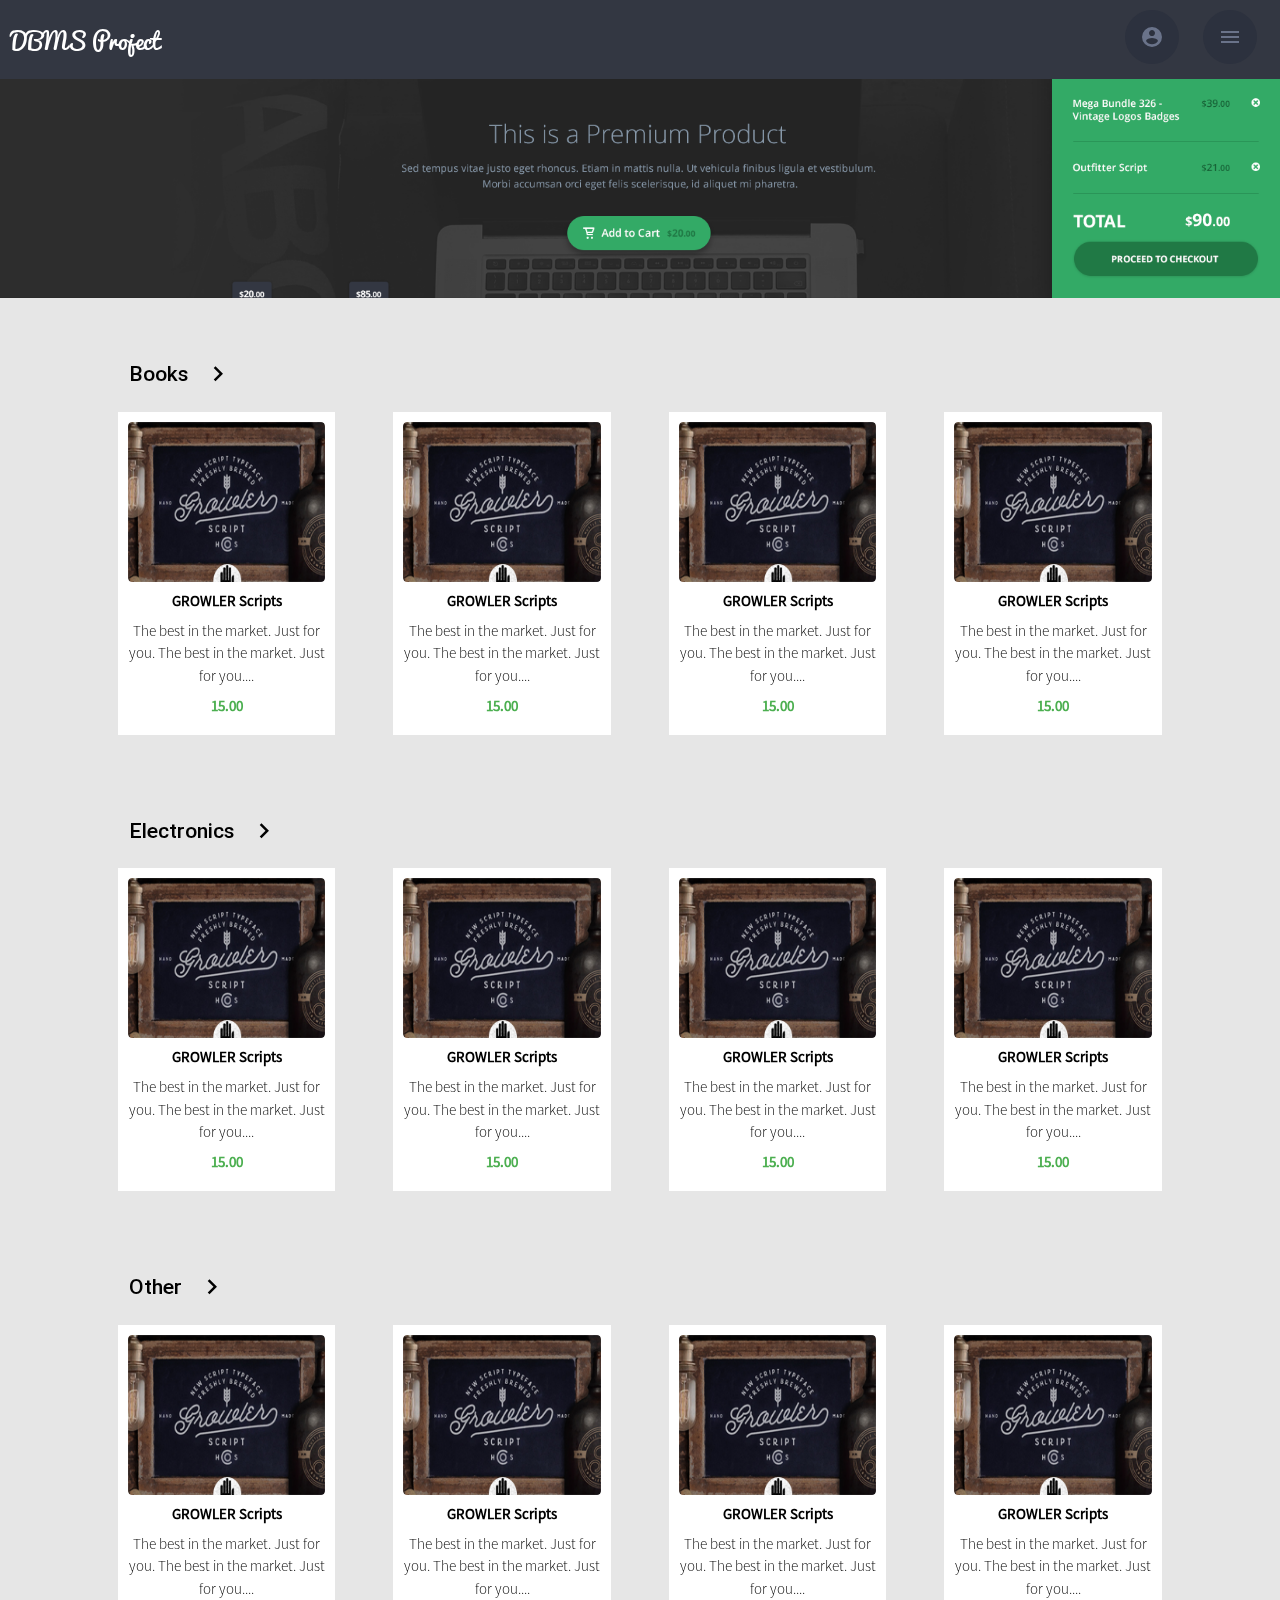
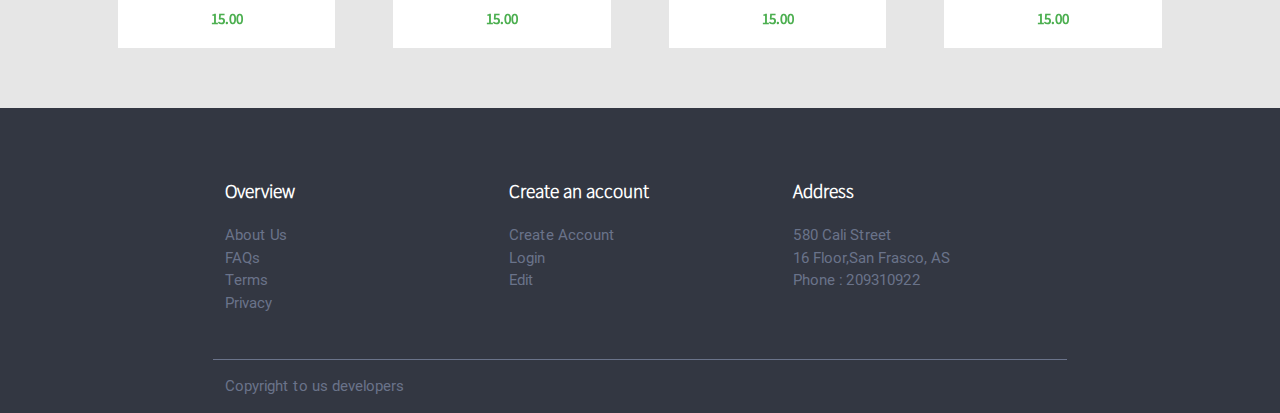
<file: index.html>
<!doctype html>
<html>
<head>
	<title>DBMS Project</title>
	<link rel = "stylesheet" href = "css/materialize.css">
	<link rel = "stylesheet" href = "css/styles.css">
	<link href="https://fonts.googleapis.com/icon?family=Material+Icons" rel="stylesheet">
</head>
<body class = ""> 

	<div class = "overlay overlay-contentpush">
		<span type = "button" class = "overlay-close"></span>
		<ul>
			<li><a href = "index.html">Home</a></li>
			<li><a href = "books.php">Books</a></li>
			<li><a href = "electronics.php">Electronics</a></li>
			<li><a href = "other.php">Other</a></li>
		</ul>
	</div>

	<div class = "row" id = "page">
		
		<div class = "row" id = "top-bar">
			<div class = "col s3 left">
				<p class = "brand-logo"><a href = "index.html" class = "white-text">DBMS Project</a></p>
			</div>
			<div class = "col s9 full-height">
				<div class = "col s1 offset-s10 center-align icons" id = "account">
					<!-- IF NOT LOGGED IN -->
					<!-- <a href = "login.html"><i class = "material-icons waves-effect">account_circle</i></a> -->
					
					<!-- IF A USER IS LOGGED IN -->
					<a href = "javscript:void(0)" data-target = ""><i class = "material-icons waves-effect">account_circle</i></a>
					<ul class = "" id = "account-opts">
						<li><a href = "staffprofile.html" class = ""><i class = "material-icons left prefix">person</i>My Account</a></li>
						<li><i class = "material-icons left">shopping_cart</i>0 items in cart</li>
						<li class = "center-align">
							<form action = "#" class = "center-align">
								<button type = "submit" value = "logout" class = "btn waves-effect waves-light">Log out</button>
							</form>
						</li>
					</ul>
				</div>
				<div class = "col s1 center-align icons" id = "menu">
					<i class = "material-icons waves-effect">menu</i>
				</div> 
			</div>
		</div>

		<div class = "row">
			<img class = "responsive-img" src = "images/slideshow-back-1.png"/>
		</div>

		<div class = "row showcase" id = "home-showcase">

			<div class = "col m10 offset-m1 s12 case" id = "books">
				<p class = "col s12 valign-wrapper">
					<a href = "books.php" class = "black-text tooltipped" data-tooltip = "Click for more items" data-position = "right">
						Books<i class = "right material-icons small valign">keyboard_arrow_right</i>
					</a>
				</p>

				<a class = "col s2-5 white hoverable item center-align black-text" href = "itempage.html">
					<img src = "images/items.png" class = "responsive-img">
					<p class = "item-name ">GROWLER Scripts</p>
					<p class = "item-desc no-margin">The best in the market. Just for you. The best in the market. Just for you....</p>
					<p class = "item-price green-text">15.00</p>
					<!-- <a href = "itempage.html" class = "btn-floating btn-large green white-text center" id = "more-btn">
						<i class = "material-icons waves-effect waves-light">more_horiz</i>
					</a> -->
					<form action = "nothing.php"> 
						<button class = "btn-floating btn-large green white-text" id = "buy-btn" type = "submit">
							<i class = "material-icons waves-effect waves-light">add_shopping_cart</i>
						</button>
					</form>
				</a>

				<a class = "col s2-5 white hoverable item center-align black-text" href = "itempage.html">
					<img src = "images/items.png" class = "responsive-img">
					<p class = "item-name ">GROWLER Scripts</p>
					<p class = "item-desc no-margin">The best in the market. Just for you. The best in the market. Just for you....</p>
					<p class = "item-price green-text">15.00</p>
					<form action = "nothing.php"> 
						<button class = "btn-floating btn-large green white-text" id = "buy-btn" type = "submit">
							<i class = "material-icons waves-effect waves-light">add_shopping_cart</i>
						</button>
					</form>
				</a>

				<a class = "col s2-5 white hoverable item center-align black-text" href = "itempage.html">
					<img src = "images/items.png" class = "responsive-img">
					<p class = "item-name ">GROWLER Scripts</p>
					<p class = "item-desc no-margin">The best in the market. Just for you. The best in the market. Just for you....</p>
					<p class = "item-price green-text">15.00</p>
					<form action = "nothing.php"> 
						<button class = "btn-floating btn-large green white-text" id = "buy-btn" type = "submit">
							<i class = "material-icons waves-effect waves-light">add_shopping_cart</i>
						</button>
					</form>
				</a>

				<a class = "col s2-5 white hoverable item center-align black-text" href = "itempage.html">
					<img src = "images/items.png" class = "responsive-img">
					<p class = "item-name ">GROWLER Scripts</p>
					<p class = "item-desc no-margin">The best in the market. Just for you. The best in the market. Just for you....</p>
					<p class = "item-price green-text">15.00</p>
					<form action = "nothing.php"> 
						<button class = "btn-floating btn-large green white-text" id = "buy-btn" type = "submit">
							<i class = "material-icons waves-effect waves-light">add_shopping_cart</i>
						</button>
					</form>
				</a>
			</div>

			<div class = "col m10 offset-m1 s12 case" id = "electronics">
				<p class = "col s12 valign-wrapper">
					<a href = "electronics.php" class = "black-text tooltipped" data-tooltip = "Click for more items" data-position = "right">
						Electronics<i class = "right material-icons small valign">keyboard_arrow_right</i>
					</a>
				</p>
				<a class = "col s2-5 white hoverable item center-align black-text" href = "itempage.html">
					<img src = "images/items.png" class = "responsive-img">
					<p class = "item-name ">GROWLER Scripts</p>
					<p class = "item-desc no-margin">The best in the market. Just for you. The best in the market. Just for you....</p>
					<p class = "item-price green-text">15.00</p>
					<form action = "nothing.php"> 
						<button class = "btn-floating btn-large green white-text" id = "buy-btn" type = "submit">
							<i class = "material-icons waves-effect waves-light">add_shopping_cart</i>
						</button>
					</form>
				</a>

				<a class = "col s2-5 white hoverable item center-align black-text" href = "itempage.html">
					<img src = "images/items.png" class = "responsive-img">
					<p class = "item-name ">GROWLER Scripts</p>
					<p class = "item-desc no-margin">The best in the market. Just for you. The best in the market. Just for you....</p>
					<p class = "item-price green-text">15.00</p>
					<form action = "nothing.php"> 
						<button class = "btn-floating btn-large green white-text" id = "buy-btn" type = "submit">
							<i class = "material-icons waves-effect waves-light">add_shopping_cart</i>
						</button>
					</form>
				</a>

				<a class = "col s2-5 white hoverable item center-align black-text" href = "itempage.html">
					<img src = "images/items.png" class = "responsive-img">
					<p class = "item-name ">GROWLER Scripts</p>
					<p class = "item-desc no-margin">The best in the market. Just for you. The best in the market. Just for you....</p>
					<p class = "item-price green-text">15.00</p>
					<form action = "nothing.php"> 
						<button class = "btn-floating btn-large green white-text" id = "buy-btn" type = "submit">
							<i class = "material-icons waves-effect waves-light">add_shopping_cart</i>
						</button>
					</form>
				</a>

				<a class = "col s2-5 white hoverable item center-align black-text" href = "itempage.html">
					<img src = "images/items.png" class = "responsive-img">
					<p class = "item-name ">GROWLER Scripts</p>
					<p class = "item-desc no-margin">The best in the market. Just for you. The best in the market. Just for you....</p>
					<p class = "item-price green-text">15.00</p>
					<form action = "nothing.php"> 
						<button class = "btn-floating btn-large green white-text" id = "buy-btn" type = "submit">
							<i class = "material-icons waves-effect waves-light">add_shopping_cart</i>
						</button>
					</form>
				</a>
			</div>

			<div class = "col m10 offset-m1 s12 case" id = "new-products">
				<p class = "col s12 valign-wrapper">
					<a href = "other.php" class = "black-text tooltipped" data-tooltip = "Click for more items" data-position = "right">
						Other<i class = "right material-icons small valign">keyboard_arrow_right</i>
					</a>
				</p>
				<a class = "col s2-5 white hoverable item center-align black-text" href = "itempage.html">
					<img src = "images/items.png" class = "responsive-img">
					<p class = "item-name ">GROWLER Scripts</p>
					<p class = "item-desc no-margin">The best in the market. Just for you. The best in the market. Just for you....</p>
					<p class = "item-price green-text">15.00</p>
					<form action = "nothing.php"> 
						<button class = "btn-floating btn-large green white-text" id = "buy-btn" type = "submit">
							<i class = "material-icons waves-effect waves-light">add_shopping_cart</i>
						</button>
					</form>
				</a>

				<a class = "col s2-5 white hoverable item center-align black-text" href = "itempage.html">
					<img src = "images/items.png" class = "responsive-img">
					<p class = "item-name ">GROWLER Scripts</p>
					<p class = "item-desc no-margin">The best in the market. Just for you. The best in the market. Just for you....</p>
					<p class = "item-price green-text">15.00</p>
					<form action = "nothing.php"> 
						<button class = "btn-floating btn-large green white-text" id = "buy-btn" type = "submit">
							<i class = "material-icons waves-effect waves-light">add_shopping_cart</i>
						</button>
					</form>
				</a>

				<a class = "col s2-5 white hoverable item center-align black-text" href = "itempage.html">
					<img src = "images/items.png" class = "responsive-img">
					<p class = "item-name ">GROWLER Scripts</p>
					<p class = "item-desc no-margin">The best in the market. Just for you. The best in the market. Just for you....</p>
					<p class = "item-price green-text">15.00</p>
					<form action = "nothing.php"> 
						<button class = "btn-floating btn-large green white-text" id = "buy-btn" type = "submit">
							<i class = "material-icons waves-effect waves-light">add_shopping_cart</i>
						</button>
					</form>
				</a>

				<a class = "col s2-5 white hoverable item center-align black-text" href = "itempage.html">
					<img src = "images/items.png" class = "responsive-img">
					<p class = "item-name ">GROWLER Scripts</p>
					<p class = "item-desc no-margin">The best in the market. Just for you. The best in the market. Just for you....</p>
					<p class = "item-price green-text">15.00</p>
					<form action = "nothing.php"> 
						<button class = "btn-floating btn-large green white-text" id = "buy-btn" type = "submit">
							<i class = "material-icons waves-effect waves-light">add_shopping_cart</i>
						</button>
					</form>
				</a>
			</div>

		</div>


	</div>

	<footer class = "row">
		<div class = "col s8 offset-s2">
			<div class = "col m4 section">
				<p class = "white-text">Overview</p>
				<ul>
					<li><a href = "#">About Us</a></li>
					<li><a href = "#">FAQs</a></li>
					<li><a href = "#">Terms</a></li>
					<li><a href = "#">Privacy</a></li>
				</ul>
			</div>
			<div class = "col m4 section">
				<p class = "white-text">Create an account</p>
				<ul>
					<li><a href = "#">Create Account</a></li>
					<li><a href = "#">Login</a></li>
					<li><a href = "#">Edit </a></li>
				</ul>
			</div>
			<div class = "col m4 section">
				<p class = "white-text">Address</p>
				<ul>
					<li>580 Cali Street</li>
					<li>16 Floor,San Frasco, AS</li>
					<li>Phone : 209310922</li>
				</ul>
			</div>
		</div>
		<p class = "col s8 offset-s2">Copyright to us developers</p>
	</footer>


<!-- scripts go here -->
<script src = "js/jquery-1.12.2.js"></script>
<script src = "js/materialize.js"></script> 
<script src = "js/scripts.js"></script> 
<script>

</script>
</body>
</html>
</file>
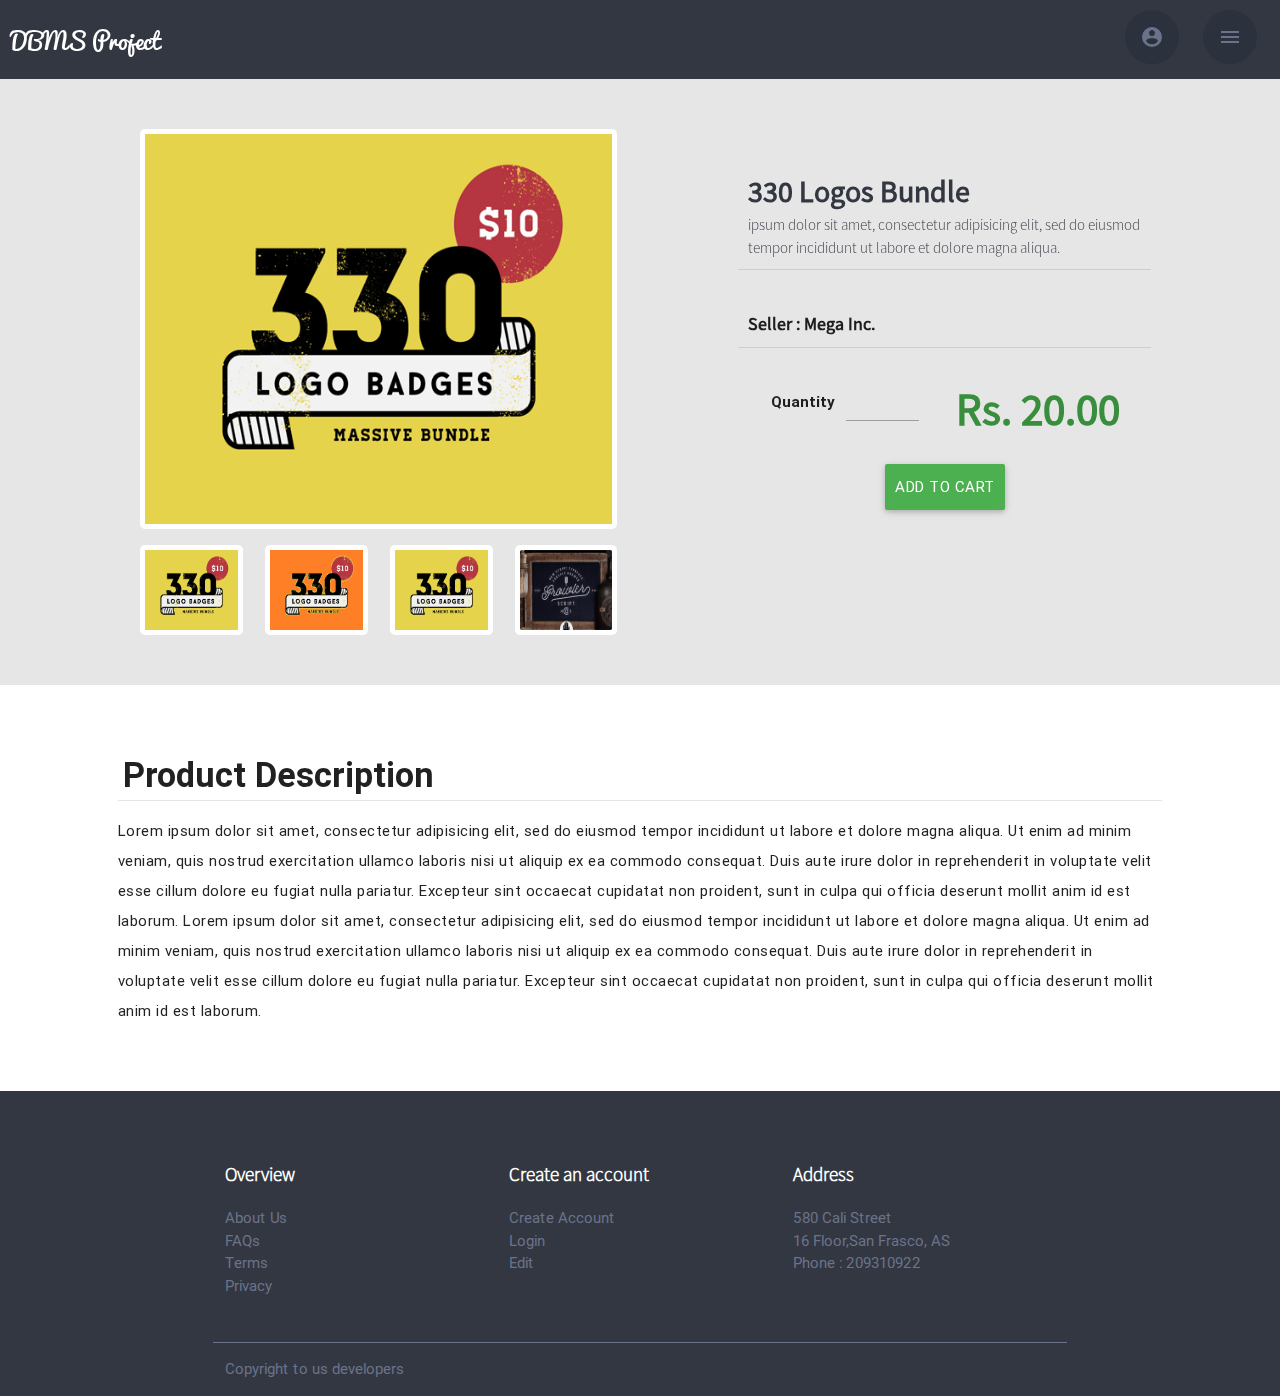
<file: itempage.html>
<!doctype html>
<html>
<head>
	<title>Item Page</title>
	<link rel = "stylesheet" href = "css/materialize.css">
	<link rel = "stylesheet" href = "css/styles.css">
	<link rel = "stylesheet" href = "css/itemstyles.css">
	<link href="https://fonts.googleapis.com/icon?family=Material+Icons" rel="stylesheet">
</head>
<body class = ""> 

<div class = "overlay overlay-contentpush">
		<span type = "button" class = "overlay-close"></span>
		<ul>
			<li><a href = "index.html">Home</a></li>
			<li><a href = "books.php">Books</a></li>
			<li><a href = "electronics.php">Electronics</a></li>
			<li><a href = "other.php">Other</a></li>
		</ul>
	</div>

	<div class = "row" id = "page">
		
		<div class = "row" id = "top-bar">
			<div class = "col s3 left">
				<p class = "brand-logo"><a href = "index.html" class = "white-text">DBMS Project</a></p>
			</div>
			<div class = "col s9 full-height">
				<div class = "col s1 offset-s10 center-align icons" id = "account">
					<!-- IF NOT LOGGED IN -->
					<!-- <a href = "login.html"><i class = "material-icons waves-effect">account_circle</i></a> -->
					
					<!-- IF A USER IS LOGGED IN -->
					<a href = "javscript:void(0)" data-target = ""><i class = "material-icons waves-effect">account_circle</i></a>
					<ul>
						<li></li>
					</ul>
				</div>
				<div class = "col s1 center-align icons" id = "menu">
					<i class = "material-icons waves-effect">menu</i>
				</div> 
			</div>
		</div>

		<div class = "row item-details" id = "item-summary">

			<div class = "col s12 m10 offset-m1">
				<div class = "col s12 m6 " id = "item-gallery">
					<div class = "row valign-wrapper">
						<div class = "col s12 valign">
							<img class = "responsive-img" id = "image-shown" src = "images/item.png">
						</div>
					</div>
					<div class = "row">
						<ul>
							<li class = "col s3 item-images"><img class = "responsive-img" src = "images/item.png"></li>
							<li class = "col s3 item-images"><img class = "responsive-img" src = "images/item1.png"></li>
							<li class = "col s3 item-images"><img class = "responsive-img" src = "images/item.png"></li>
							<li class = "col s3 item-images"><img class = "responsive-img" src = "images/items.png"></li>
						</ul>
					</div>
				</div>
				
				<div class = "col m5 offset-m1 s12" id = "item-quick-info">
					<p class = "" id = "item-name">
						330 Logos Bundle
						<span id = "brief-description">ipsum dolor sit amet, consectetur adipisicing elit, sed do eiusmod
						tempor incididunt ut labore et dolore magna aliqua.</span>
					</p>
					<p class = "" id = "seller-info">Seller : Mega Inc.</p>
					<form class = "col s12" action = "#" method = "post">
						<div class = "col s6">
							<p class = "col s6 bold">Quantity</p>
							<input class = "col s5" type = "number" min = "0" id = "quantity">
						</div>
						<div class = " col s6">
							<p class = "green-text text-darken-2" id = "item-price">Rs. 20.00</p>
						</div>
						<div class = "col s12 center">
							<button class = "btn center green waves-effect waves-light" type = "submit" >
								<!-- <i class = "material-icons left">add_shopping_cart</i> -->Add to Cart
							</button>
						</div>
					</form>
				</div>
			</div>

		</div>

		<div class = "row item-details" id = "item-description">
			<div class = "col m10 offset-m1 s12">
				<h4 class = "bold">Product Description</h4>
				<p>
					Lorem ipsum dolor sit amet, consectetur adipisicing elit, sed do eiusmod
					tempor incididunt ut labore et dolore magna aliqua. Ut enim ad minim veniam,
					quis nostrud exercitation ullamco laboris nisi ut aliquip ex ea commodo
					consequat. Duis aute irure dolor in reprehenderit in voluptate velit esse
					cillum dolore eu fugiat nulla pariatur. Excepteur sint occaecat cupidatat non
					proident, sunt in culpa qui officia deserunt mollit anim id est laborum.
					Lorem ipsum dolor sit amet, consectetur adipisicing elit, sed do eiusmod
					tempor incididunt ut labore et dolore magna aliqua. Ut enim ad minim veniam,
					quis nostrud exercitation ullamco laboris nisi ut aliquip ex ea commodo
					consequat. Duis aute irure dolor in reprehenderit in voluptate velit esse
					cillum dolore eu fugiat nulla pariatur. Excepteur sint occaecat cupidatat non
					proident, sunt in culpa qui officia deserunt mollit anim id est laborum.
				</p>
			</div>
 		</div>

	</div>

	<footer class = "row">
		<div class = "col s8 offset-s2">
			<div class = "col m4 section">
				<p class = "white-text">Overview</p>
				<ul>
					<li><a href = "#">About Us</a></li>
					<li><a href = "#">FAQs</a></li>
					<li><a href = "#">Terms</a></li>
					<li><a href = "#">Privacy</a></li>
				</ul>
			</div>
			<div class = "col m4 section">
				<p class = "white-text">Create an account</p>
				<ul>
					<li><a href = "#">Create Account</a></li>
					<li><a href = "#">Login</a></li>
					<li><a href = "#">Edit </a></li>
				</ul>
			</div>
			<div class = "col m4 section">
				<p class = "white-text">Address</p>
				<ul>
					<li>580 Cali Street</li>
					<li>16 Floor,San Frasco, AS</li>
					<li>Phone : 209310922</li>
				</ul>
			</div>
		</div>
		<p class = "col s8 offset-s2">Copyright to us developers</p>
	</footer>


<!-- scripts go here -->
<script src = "js/jquery-1.12.2.js"></script>
<script src = "js/materialize.js"></script> 
<script src = "js/scripts.js"></script> 
<script>

$(document).ready(function(){
	$targetImage = $("img#image-shown");
	$images = $("li.item-images").find("img");

	$images.on("click",function(){
		$targetSrc = $(this).attr("src");
		console.log($targetSrc);
		$targetImage.attr("src",$targetSrc);
	});
});
</script>
</body>
</html>
</file>
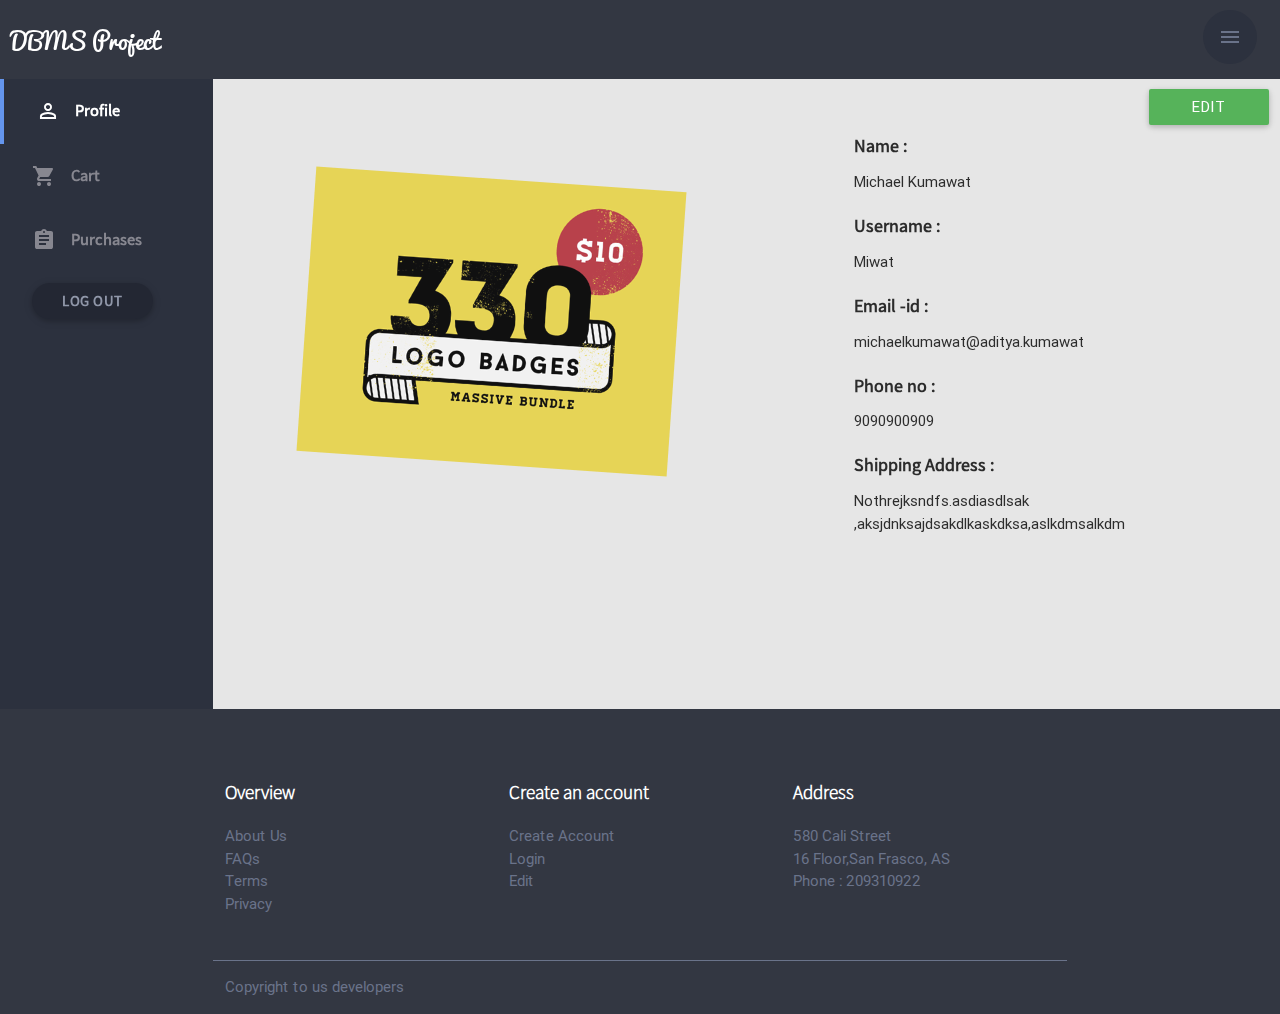
<file: userprofile.html>
<!doctype html>
<html>
<head>
	<title>User Profile</title>
	<link rel = "stylesheet" href = "css/materialize.css">
	<link rel = "stylesheet" href = "css/styles.css">
	<link rel = "stylesheet" href = "css/userstaffstyles.css">
	<link href="https://fonts.googleapis.com/icon?family=Material+Icons" rel="stylesheet">
</head>
<body class = ""> 

	<div class = "overlay overlay-contentpush">
		<span type = "button" class = "overlay-close"></span>
		<ul>
			<li><a href = "index.html">Home</a></li>
			<li><a href = "books.php">Books</a></li>
			<li><a href = "electronics.php">Electronics</a></li>
			<li><a href = "other.php">Other</a></li>
		</ul>
	</div>

	<div class = "row" id = "page">
		
		<div class = "row" id = "top-bar">
			<div class = "col s3 left">
				<p class = "brand-logo"><a href = "index.html" class = "white-text">DBMS Project</a></p>
			</div>
			<div class = "col s9 full-height">
				<div class = "col s1 offset-s11 center-align icons" id = "menu">
					<i class = "material-icons waves-effect">menu</i>
				</div> 
			</div>
		</div>

		<div class = "row" id = "user-profile">
			
			<div class = "col s2" id = "profile-menu">
				<!-- <p class = "center-align">Menu</p> -->
				<ul class = "col s12">
					<li class = "col s12 nav active">
						<a href = "javascript:void(0)" data-target = "#profile"><i class = "hide-on-med-and-down material-icons left">perm_identity</i>Profile</a>
					</li>
					<li class = "col s12 nav">
						<a href = "javascript:void(0)" data-target = "#cart"><i class = "hide-on-med-and-down material-icons left">shopping_cart</i>Cart</a>
					</li>
					<li class = "col s12 nav">
						<a href = "javascript:void(0)" data-target = "#purchases"><i class = "hide-on-med-and-down material-icons left">assignment</i>Purchases</a>
					</li>
					<li>
						<form action = "#" class = "left">
							<button type = "submit" value = "logout" class = "btn waves-effect waves-light">Log out</button>
						</form>
					</li>
				</ul>
			</div>
			
			<div class = "col s10" id = "current-content">


				<div class = " col s12 active" id = "profile">
					<div class = "col s3" id = "profile-options">
						<div class = "col s6 offset-s6 center">
							<a href = "javasript:void(0)" class = "valign-wrapper btn green waves-effect waves-light">
								<i class = "material-icons tooltipped hide-on-large-only" data-tooltip = "Edit Profile">edit</i>
								<span class = "hide-on-med-and-down">Edit Profile</span>
							</a>
						</div>
					</div> 
					<div class = "col m6 s12 valign-wrapper" id = "profile-image">
						<img src = "images/item.png" class = "valign responsive-img">
					</div>
					<div class = "col m5 offset-m1 s12" id = "profile-details">

						<div class = "col s12">
							<h6>Name : </h6>
							<p>Michael Kumawat</p>
						</div>
						<div class = "col s12">
							<h6>Username : </h6>
							<p>Miwat</p>
						</div>
						<div class = "col s12">
							<h6>Email -id : </h6>
							<p>michaelkumawat@aditya.kumawat</p>
						</div>
						<div class = "col s12">
							<h6>Phone no : </h6>
							<p>9090900909</p>
						</div>
						<div class = "col s12">
							<h6>Shipping Address : </h6>
							<p>Nothrejksndfs.asdiasdlsak ,aksjdnksajdsakdlkaskdksa,aslkdmsalkdm</p>
						</div>
					</div>
				</div>
				
				<div class = " col s12 active" id = "editprofile">
					<a id = "cancel-editing" href = "javascript:void(0)" class = "btn-floating btn-large red waves-effect waves-light">
						<i class = "material-icons">clear</i>
					</a>
					<p class = "center-align">Edit details</p>
					<div class = "col m6 s12 valign-wrapper" id = "change-profile-image">
						<input type = "file" id = "image3" name = "image3">
						<label class = "" for = "image3">
							<img src = "images/item.png" class = "responsive-img">
							<p class = "center-align">Click to change your photo.</p>
						</label>
					</div>
					<form class = "col m5 offset-m1 s12" action = "" method = "get">
						<div class = "input-field col s12">
							<input id = "firstname" type = "text" class = "validate" name = "firstname" value = "Michael" required>
							<label for = "firstname">First name</label>
						</div>
						<div class = "input-field col s12">
							<input id = "lastname" type = "text" class = "validate" name = "lastname" value = "Kumawat" required>
							<label for = "lastname">Last name</label>
						</div>
						<div class = "input-field col m6 s12">
							<input id = "email" type = "email" class = "validate" name = "email" value = "michaelkumawat@aditya.kumawat" required>
							<label for = "email">Email-id</label>
						</div>
						<div class = "input-field col m6 s12">
							<input id = "phone" type = "text" class = "validate" name = "phone" value = "9090900909" required>
							<label for = "phone">Phone</label>
						</div>
						<div class = "input-field col m6 s12">
							<input id = "oldpassword" type = "password" class = "validate" name = "oldpassword" required>
							<label for = "oldpassword">Old password</label>
						</div>
						<div class = "input-field col m6 s12">
							<input id = "newpassword" type = "password" class="validate" name = "newpassword" required>
							<label for = "newpassword">Password</label>
						</div>
						<div class = "input-field col s12">
							<textarea id = "address" name = "address" required class = "materialize-textarea" value = "Nothrejksndfs.asdiasdlsak ,aksjdnksajdsakdlkaskdksa,aslkdmsalkdm"></textarea>
							<label for = "address">Address</label>
						</div>
						<button class = "btn green waves-effect waves-light" type = "submit" name = "action">
							Submit<i class = "material-icons right">send</i>
						</button>
					</form>
				</div>

				<div class = "col s12" id = "cart">
					<h5>Cart Items : </h5>

					<!-- Add php code for emptying the cart and confirm the current order -->
					<div class = "col s3" id = "cart-options">
						<div class = "col s6 center">
							<a href = "javasript:void(0)"class = "valign-wrapper btn green waves-effect waves-light">
								<i class = "material-icons tooltipped hide-on-large-only" data-tooltip = "Empty Cart">remove</i>
								<span class = "hide-on-med-and-down">Empty Cart</span>
							</a>
						</div>
						<div class = "col s6 center">
							<a href = "javasript:void(0)" class = "valign-wrapper btn green waves-effect waves-light">
								<i class = "material-icons tooltipped hide-on-large-only" data-tooltip = "Confirm Order">send</i>
								<span class = "hide-on-med-and-down">Confirm order</span>
							</a>
						</div>
					</div>

					<!-- Display this if the cart is empty,or else hide this and display the items in the cart -->
					<div class = "col s12 valign-wrapper hide" id = "empty-message">
						<i class = "material-icons center large ">info_outline</i>
						<h3>
							Your shopping bag seems empty. <br>Go add some.
						</h3>
					</div>

					<div class = "row item-card valign-wrapper-custom">
						<div class = "col m1-5 hide-on-small-only item-image">
							<img src = "images/item.png" class = "responsive-img">
						</div>
						<div class = "col  s12 m3-5 item-info">
							<div class = "row">
								<p class = "item-name">330 Logos Bundle</p>
								<p class = "hide-on-small-only">Lorem ipsum dolor sit amet, consectetur adipisicing elit, sed do eiusmod
								tempor incididunt ut labore et dolore magna aliqua.</p>
							</div>
						</div>
						<div class = "col m2 s12 item-category">
							<p>Books</p>
						</div>
						<div class = "col m2 s12 seller-info">
							<p>Mega Inc.</p>
						</div>
						<div class = "col m2 s12 item-price">
							<p class = "green-text">Rs.20.00</p>
						</div>
						<div class = "col m1 s12 delete">
							<i class = "material-icons tooltipped" data-position = "left" data-tooltip = "Remove item">delete</i>
						</div>
					</div>
				</div>
				
				<div class = "col s12" id = "purchases">
					<h5>Purchase history : </h5>

					<div class = "col s12 valign-wrapper hide" id = "empty-message">
						<i class = "material-icons center large ">info_outline</i>
						<h3>
							No purchases so far.
						</h3>
					</div>

					<table class = "responsive-table">
						<thead>
							<tr>
								<th data-field = "row-num">#</th>
								<th data-field =  "product-name">Product Name</th>
								<th data-field = "seller-name">Seller Name</th>
								<th data-field = "order-date">Order Date</th>
								<th data-field = "delivery-date">Delivery Date</th>
								<th data-field = "price">Price</th>
							</tr>
						</thead>
						<tbody>
							<tr>
								<td>1</td>
								<td>330 Logos Bundle</td>
								<td>Mega Inc.</td>
								<td>20-08-2015</td>
								<td>21-08-2015</td>
								<td>Rs.20.00</td>
							</tr>
							<tr>
								<td>2</td>
								<td>330 Logos Bundle</td>
								<td>Mega Inc.</td>
								<td>20-08-2015</td>
								<td>21-08-2015</td>
								<td>Rs.20.00</td>
							</tr>
							<tr>
								<td>3</td>
								<td>330 Logos Bundle</td>
								<td>Mega Inc.</td>
								<td>20-08-2015</td>
								<td>21-08-2015</td>
								<td>Rs.20.00</td>
							</tr>
						</tbody>
					</table>
				</div>

			</div>
		</div>

	</div>

	<footer class = "row">
		<div class = "col s8 offset-s2">
			<div class = "col m4 section">
				<p class = "white-text">Overview</p>
				<ul>
					<li><a href = "#">About Us</a></li>
					<li><a href = "#">FAQs</a></li>
					<li><a href = "#">Terms</a></li>
					<li><a href = "#">Privacy</a></li>
				</ul>
			</div>
			<div class = "col m4 section">
				<p class = "white-text">Create an account</p>
				<ul>
					<li><a href = "#">Create Account</a></li>
					<li><a href = "#">Login</a></li>
					<li><a href = "#">Edit </a></li>
				</ul>
			</div>
			<div class = "col m4 section">
				<p class = "white-text">Address</p>
				<ul>
					<li>580 Cali Street</li>
					<li>16 Floor,San Frasco, AS</li>
					<li>Phone : 209310922</li>
				</ul>
			</div>
		</div>
		<p class = "col s8 offset-s2">Copyright to us developers</p>
	</footer>


<!-- scripts go here -->
<script src = "js/jquery-1.12.2.js"></script>
<script src = "js/materialize.js"></script> 
<script src = "js/scripts.js"></script> 
<script src = "js/profilescripts.js"></script> 
</body>
</html>
</file>
<file: css/styles.css>
@font-face{
	font-family: "Pacifico";
	src : url("../font/Pacifico.ttf");
}

@font-face{
	font-family: "SourceSansPro";
	src : url("../font/SourceSansPro-Regular.otf");
}

@font-face{
	font-family: "SourceSansProLight";
	src : url("../font/SourceSansPro-Light.otf");
}

html{
	height: 100%;
}

button.btn.transparent-custom{
	background: transparent;
	box-shadow: none;
}

.full-height{
	height: 100%;
}

/* Overlay style */
.overlay {
	position: fixed;
	width: 100%;
	height: 100%;
	top: 0;
	left: 0;
	z-index: 10;
	background: rgba(51, 55, 66, 1);
}

/* Overlay closing cross */
.overlay .overlay-close {
	position: absolute;
	width: 60px;
	height: 60px;
	top: 20px;
	right: 20px;
	z-index: 11;
	cursor: pointer;
}

.overlay .overlay-close:after,
.overlay .overlay-close:before{
	position: absolute;
	content: "";
	top: 30px;
	left: 0px;
	width: 100%;
	border: 1px solid white;
	-webkit-transform : rotateZ(45deg);
	        transform : rotateZ(45deg);
}

.overlay .overlay-close:after{
	-webkit-transform : rotateZ(-45deg);
	        transform : rotateZ(-45deg);	
}

.overlay ul {
	position: relative;
	display: -webkit-box;
	display: -webkit-flex;
	display: -ms-flexbox;
	display: flex;
	-webkit-box-orient: vertical;
	-webkit-box-direction: normal;
	-webkit-flex-direction: column;
	    -ms-flex-direction: column;
	        flex-direction: column;
	-webkit-box-pack: center;
	-webkit-justify-content: center;
	    -ms-flex-pack: center;
	        justify-content: center;
	height: 100%;
}

.overlay ul li {
	text-align: center;
	height: calc(100% /8);
	min-height: 54px;
}

.overlay ul li a {
	position: relative;
	font-family: "SourceSansProLight";
	font-size: 3.8em;
	color: white;
	-webkit-transition: all 0.2s;
	transition: all 0.2s;
}

.overlay ul li a:after{
	position: absolute;
	content: "";
	top: 100%;
	left: 50%;
	background: white;
	height: 2px;
	border-radius: 4px;
	width: 0%;
	-webkit-transition: left 0.5s, width 0.5s;
	transition: left 0.5s, width 0.5s;
}

.overlay ul li a:hover:after{
	left: 0px;
	width: 100%;
}

.overlay ul li a:hover,
.overlay ul li a:focus {
	/*color: #000;*/
}

.overlay-contentpush {
	background: rgba(51, 55, 66, 1);
	visibility: hidden;
	-webkit-transform: translateX(100%);
	        transform: translateX(100%);
	will-change: transform,visibility;
	-webkit-transition: visibility 0s 0.5s, -webkit-transform 0.5s;
	transition: visibility 0s 0.5s, -webkit-transform 0.5s;
	transition: transform 0.5s, visibility 0s 0.5s;
	transition: transform 0.5s, visibility 0s 0.5s, -webkit-transform 0.5s;
}

.overlay-contentpush.open {
	visibility: visible;
	-webkit-transform: translateX(0%);
	        transform: translateX(0%);
	-webkit-transition: -webkit-transform 0.5s;
	transition: -webkit-transform 0.5s;
	transition: transform 0.5s;
	transition: transform 0.5s, -webkit-transform 0.5s;
}

@media screen and (max-height: 30.5em) {
	.overlay nav {
		height: 70%;
		font-size: 34px;
	}
	.overlay ul li {
		min-height: 34px;
	}
}

#page.row{
	overflow-x: hidden;
	will-change: transform;
	-webkit-transition: -webkit-transform 0.5s;
	transition: -webkit-transform 0.5s;
	transition: transform 0.5s;
	transition: transform 0.5s, -webkit-transform 0.5s;	
}

#page.overlay-open {
	-webkit-transform: translateX(-50%);
	transform: translateX(-50%);
}

#page:after {
	content: '';
	opacity: 0;
	visibility: hidden;
	position: absolute;
	top: 0;
	left: 0;
	width: 100%;
	height: 100%;
	background: rgba(0,0,0,0.6);
	-webkit-transition: opacity 0.5s, visibility 0s 0.5s;
	transition: opacity 0.5s, visibility 0s 0.5s;
}

#page.overlay-open::after {
	visibility: visible;
	opacity: 1;
	-webkit-transition: opacity 0.5s;
	transition: opacity 0.5s;
}

#page.row, .row{
	margin-bottom: 0px;
}

#top-bar{
	position: relative;
	background :#333742;
}

p.brand-logo{
	font-family: "Pacifico";
	font-size: 1.5em;
}

p.brand-logo a:hover{
	color: #4CAF50 !important;
	-webkit-transition: color 0.5s;
	transition : color 0.5s;
}

div.icons{
	position: relative;
	cursor: pointer;
	margin-top: 10px;
	font-size: 1em;
}

div.icons i{
	padding: 15px;
	background: #2C313E;
	color: #6A738A;
	border-radius: 50%;
}

#account-opts{
	position: absolute;
	top: 120%;
	right: -58px;
	width: 200px;
	z-index: 5;
	padding: 0px 10px;
	border-radius: 4px;
	background: #2C313E;
}

#account-opts:before{
	position: absolute;
	content: "";
	top: -9px;
	left: calc(50% - 10px);
	width: 20px;
	height: 20px;
	z-index: -1;
	border-radius: 4px;
	-webkit-transform: rotateZ(45deg);
	        transform: rotateZ(45deg);
	background-color: #2C313E;
}

#account-opts li{
	font-family: "SourceSansPro";
	font-size: 1.1em;
	padding: 20px 20px 20px 10px; 
	text-align: left;
	color: #6A738A;
	border-bottom: 1px solid #6A738A;
}

#account-opts li a{
	color: inherit;
}

#account-opts li:last-of-type{
	border-bottom: none;
}

#account-opts li#cart-no-of-items{
	cursor: initial;
}

#account-opts li i{
	cursor: initial;
	padding: 5px 5px;
	font-size: 1em;
}

#account-opts li button{
	font-size: 0.9em;
	border-radius: 18px;
	color: #9097A9;
	background: #232733;
}

.offset-s9-5{
	margin-left: calc((100%/12) * 9.5) !important;
}

.offset-s0-5{
	margin-left: calc((100%/12) * 0.25) !important;
}

.no-margin{
	margin: 0 !important;
}

.responsive-img{
	width: 100% !important;
	margin-bottom: -6px;
}

.row.showcase{
	background-color: #E6E6E6;
}

.showcase .case{
	padding-bottom: 20px;
}

.showcase .case:first-of-type{
	padding-top: 40px;
}

.showcase .case p{
	font-size: 1.4rem;
	font-weight: 500;
}

.col.s2-5{
	width: calc((100%/12) * 2.5);
}

.case .item{
	position: relative;
	padding: 10px;
	overflow: hidden;
	font-family: "SourceSansProLight";
	margin: 0px calc((100%/12) * 0.333);
	margin-bottom: 40px;
}

.case .item:nth-of-type(4n + 1){
	margin-left: 0;
	clear: left;
}

.case .item:nth-of-type(4n){
	margin-right: 0;
	clear: right;
}

.case .item img{
	height: 160px;
	border-radius: 4px;
}

.case .item p{
	-webkit-margin-before: 0.5em !important;
	-webkit-margin-after: 0.5em !important; 
	font-size: 1rem;
}

.case .item p.item-name,
.case .item p.item-price,
p#total-price{
	font-family: "SourceSansPro";
	font-weight: 900;
}

p#total-price{
	font-size: 2rem;
}

button#buy-btn{
	position: absolute;
	display: none;
	top: 60%;
	left: 37%;
	box-shadow: 0 2px 5px 0 rgba(0, 0, 0, 0.26), 0 2px 10px 0 rgba(0, 0, 0, 0.22) , 0px -60px 0px 200px rgba(0,0,0,0.05);
}



footer{
	background :#333742;	
}

footer div.col.s8{
	padding: 50px 0px 30px 0px;
	border-bottom: 1px solid #6A738A;
}

footer div.col.s8 div.section p{
	font-size: 19px;
	font-family: "SourceSansProLight";
	font-weight: bold;
}

footer div.col.s8 div.section ul li
,footer div.col.s8 div.section ul li a,
footer p{
	color: #6A738A;
}
</file>
<file: css/itemstyles.css>
.bold {
  font-weight: bold;
}

#item-summary {
  padding: 50px 0;
  background-color: #E6E6E6;
}

#item-gallery div.col.valign {}

#item-gallery div.row img {
  /*height: 150px !important;*/
  border: 5px solid white;
  border-radius: 5px;
}

#item-gallery img#image-shown {
  /*min-height: 400px;*/
  /*max-height: 500px;*/
  height: 400px;
}

#item-gallery .item-images img {
  height: 90px !important;
}

#item-quick-info {}

#item-quick-info > * {
  padding: 10px;
  border-bottom: 1px solid rgba(0, 0, 0, 0.10);
}

#item-quick-info > *:last-child {
  border-bottom: none;
}

#item-quick-info > p {
  font-family: "SourceSansProLight";
}

#item-quick-info > p#item-name {
  font-family: "SourceSansPro";
  font-size: 2em;
  font-weight: bold;
  color: #333742;
}

#item-quick-info > p#item-name > span {
  display: block;
  font-size: 0.5em;
  font-family: "SourceSansProLight";
  font-weight: 100;
}

#item-quick-info > p#seller-info {
  font-family: "SourceSansPro";
  font-size: 1.2em;
  font-weight: bold;
}

#item-quick-info p#item-price {
  -webkit-margin-before: 0px;
  font-family: "SourceSansPro";
  font-size: 3em;
  font-weight: bold;
}

#item-quick-info form button[type="submit"] {
  height: auto !important;
  margin-top: 20px;
  padding: 5px 10px;
}


/*item-description styles*/

#item-description {
  /*height: 200px;*/
  padding: 50px 0;
}

#item-description h4 {
  padding: 5px;
  border-bottom: 1px solid rgba(0, 0, 0, 0.10);
}

#item-description p {
  line-height: 30px !important;
  letter-spacing: 0.5px;
}
</file>
<file: css/userstaffstyles.css>
body{
	min-width: 500px;
}

#user-profile{
	background-color: #2C313E;
	/*this is a hack */
}

#profile-menu{
	background-color: #2C313E;
	height: 100%;
	padding: 0px;
	font-family: "SourceSansPro";
}

#profile-menu ul{
	-webkit-margin-before: 0px;
	-webkit-margin-after: 0px;
	padding: 0px;
}


#profile-menu ul li{
	padding: 20px;
	font-size: 1.1em;
	font-weight: 900;
	padding-left: 15%;
}

#profile-menu ul li a{
	color: #878790 !important;
}

#profile-menu ul li.active{
	border-left: 4px solid cornflowerblue;
}

#profile-menu ul li.active a,
#profile-menu ul li.active a i{
	color: #fff !important;
}


#profile-menu ul li button{
	font-size: 0.9em;
	border-radius: 18px;
	color: #9097A9;
	margin-top: 10px;
	background: #232733;	
}

#profile-photo{
	/*border-radius: 50%;*/
}

.col.s9-5{
	width: calc((100%/12) * 9.5);
}

#current-content{
	min-height: 70vh;
	background-color: #E6E6E6;
}

#current-content > div {
	padding-bottom: 150px;
}

/*--- Profile part---*/
#profile{
	padding-top: 50px;
}

#profile #profile-image{
	padding: 50px 70px;
}

#profile #profile-image img{
	-webkit-transform: rotateZ(4deg);
	        transform: rotateZ(4deg);
}

#profile #profile-details{

}

#profile #profile-details h6{
	font-family: "SourceSansPro";
	font-weight: 900;
	font-size: 1.2em;

}

#profile>div#register>p,
#products>div#register>p{
	font-family: "SourceSansPro";
	font-size: 2em;
	font-weight: bold;
	border-bottom: 2px solid rgba(0, 0, 0, 0.10);
	-webkit-margin-after: 0px !important;
	padding-bottom: 10px;
}

#cart, #profile, #products{
	position: relative;
}

#cart #cart-options,
#profile #profile-options,
#products #product-options{
	position: absolute;
	right: 0;
	top: 10px;
}

#cart #cart-options button,
#profile #profile-options button,
#products #product-options button{
	display: -webkit-box !important;
	display: -webkit-flex !important;
	display: -ms-flexbox !important;
	display: flex !important;
	padding: 5px;
	-webkit-box-align: center;
	-webkit-align-items: center;
	    -ms-flex-align: center;
	        align-items: center;
	-webkit-box-pack: center;
	-webkit-justify-content: center;
	    -ms-flex-pack: center;
	        justify-content: center;
}

#cart #cart-options button > span,
#profile #profile-options button > span,
#products #product-options button > span{
	display: -webkit-box;
	display: -webkit-flex;
	display: -ms-flexbox;
	display: flex;
	line-height: initial;
	font-size: 10px;
}

#current-content > div > h5{
	font-family: "SourceSansPro";
	font-weight: bold;
	margin-top: 20px;
	padding: 5px;
	border-bottom: 2px solid rgba(0, 0, 0, 0.10);
}

#editprofile {
	position: relative;
}

#editprofile p{
	font-family: "SourceSansPro";
	font-size: 2em;
	font-weight: bold;
	border-bottom: 2px solid rgba(0, 0, 0, 0.10);
	padding-bottom: 10px;
}

#editprofile #change-profile-image input{
	display: none;
}

#editprofile #change-profile-image label{
	cursor: pointer;
}

#editprofile #change-profile-image{
	padding: 50px 70px;
}

#editprofile #change-profile-image img{
	-webkit-transform: rotateZ(4deg);
	        transform: rotateZ(4deg);
}

#editprofile a{
	position: absolute;
	top: 10px;
	right: 10px;
}

#empty-message{
	-webkit-box-pack: center;
	-webkit-justify-content: center;
	    -ms-flex-pack: center;
	        justify-content: center;
	-webkit-box-align: center;
	-webkit-align-items: center;
	    -ms-flex-align: center;
	        align-items: center;
	color: #6A738A;
}

#empty-message i{
	padding : 20px;
}

#empty-message h3{
	font-family: "SourceSansProLight";
}

.item-card.valign-wrapper-custom{
	display: -webkit-box;
	display: -webkit-flex;
	display: -ms-flexbox;
	display: flex;
	-webkit-box-align: center;
	-webkit-align-items: center;
	    -ms-flex-align: center;
	        align-items: center;
	padding-top: 10px;
	padding-bottom: 10px;
	margin-bottom: 20px;
	font-family: "SourceSansPro";
	border-bottom: 1px solid rgba(0, 0, 0, 0.10);
}

.row .col.m1-5{
	width: calc((100%/12) * 1.5);
}	 

.row .col.m3-5{
	width: calc((100%/12) * 3.5);
}

.item-card .item-image img{
	border: 2px solid white;
	border-radius: 2px;
}

.item-card .item-info p {
	font-family: "SourceSansProLight";
	font-size: 0.9em;
	-webkit-margin-before: 0;	
	-webkit-margin-after: 0;
}

.item-card .item-info p.item-name{
	font-family: "SourceSansPro";
	font-weight: bold;
	font-size: 1.5em;
}

.item-card .item-category{
}

.item-card .seller-info{
}

.item-card .item-price{
	font-size: 1.5em;
	font-weight: bold;
}

.item-card .delete{
	cursor: pointer;
	color: #6A738A;
}

#purchases table{
	margin-top: 20px;
}

#purchases tr{
	cursor: pointer;
}

thead{
	background-color: #CECACA;
}


tbody tr{
	border-bottom: 1px solid rgba(0, 0, 0, 0.05);
}

#addproducts #image-upload-area{
	display: -webkit-box !important;
	display: -webkit-flex !important;
	display: -ms-flexbox !important;
	display: flex !important;
	-webkit-flex-wrap: wrap;
	    -ms-flex-wrap: wrap;
	        flex-wrap: wrap;
	-webkit-box-pack : center;
	-webkit-justify-content : center;
	    -ms-flex-pack : center;
	        justify-content : center;
	-webkit-box-align: center;
	-webkit-align-items: center;
	    -ms-flex-align: center;
	        align-items: center;
	margin-bottom: 20px;
}

#addproducts #image-upload-area p{
	width: 100%;
	font-weight: bold;
	color: #6A738A;
}

#addproducts div.image-upload{
	display: -webkit-box;
	display: -webkit-flex;
	display: -ms-flexbox;
	display: flex;
	-webkit-align-self : flex-start;
	    -ms-flex-item-align : start;
	        align-self : flex-start;
	margin: 0px calc((100%/12) * 0.25);
}

#addproducts div.image-upload input{
	display: none;
}

#addproducts div.image-upload label{
	cursor: pointer;
}

.dropdown-content li > span {
	color: #4CAF50;
}

#categorywise-info{
	margin: 40px auto;
}
</file>
